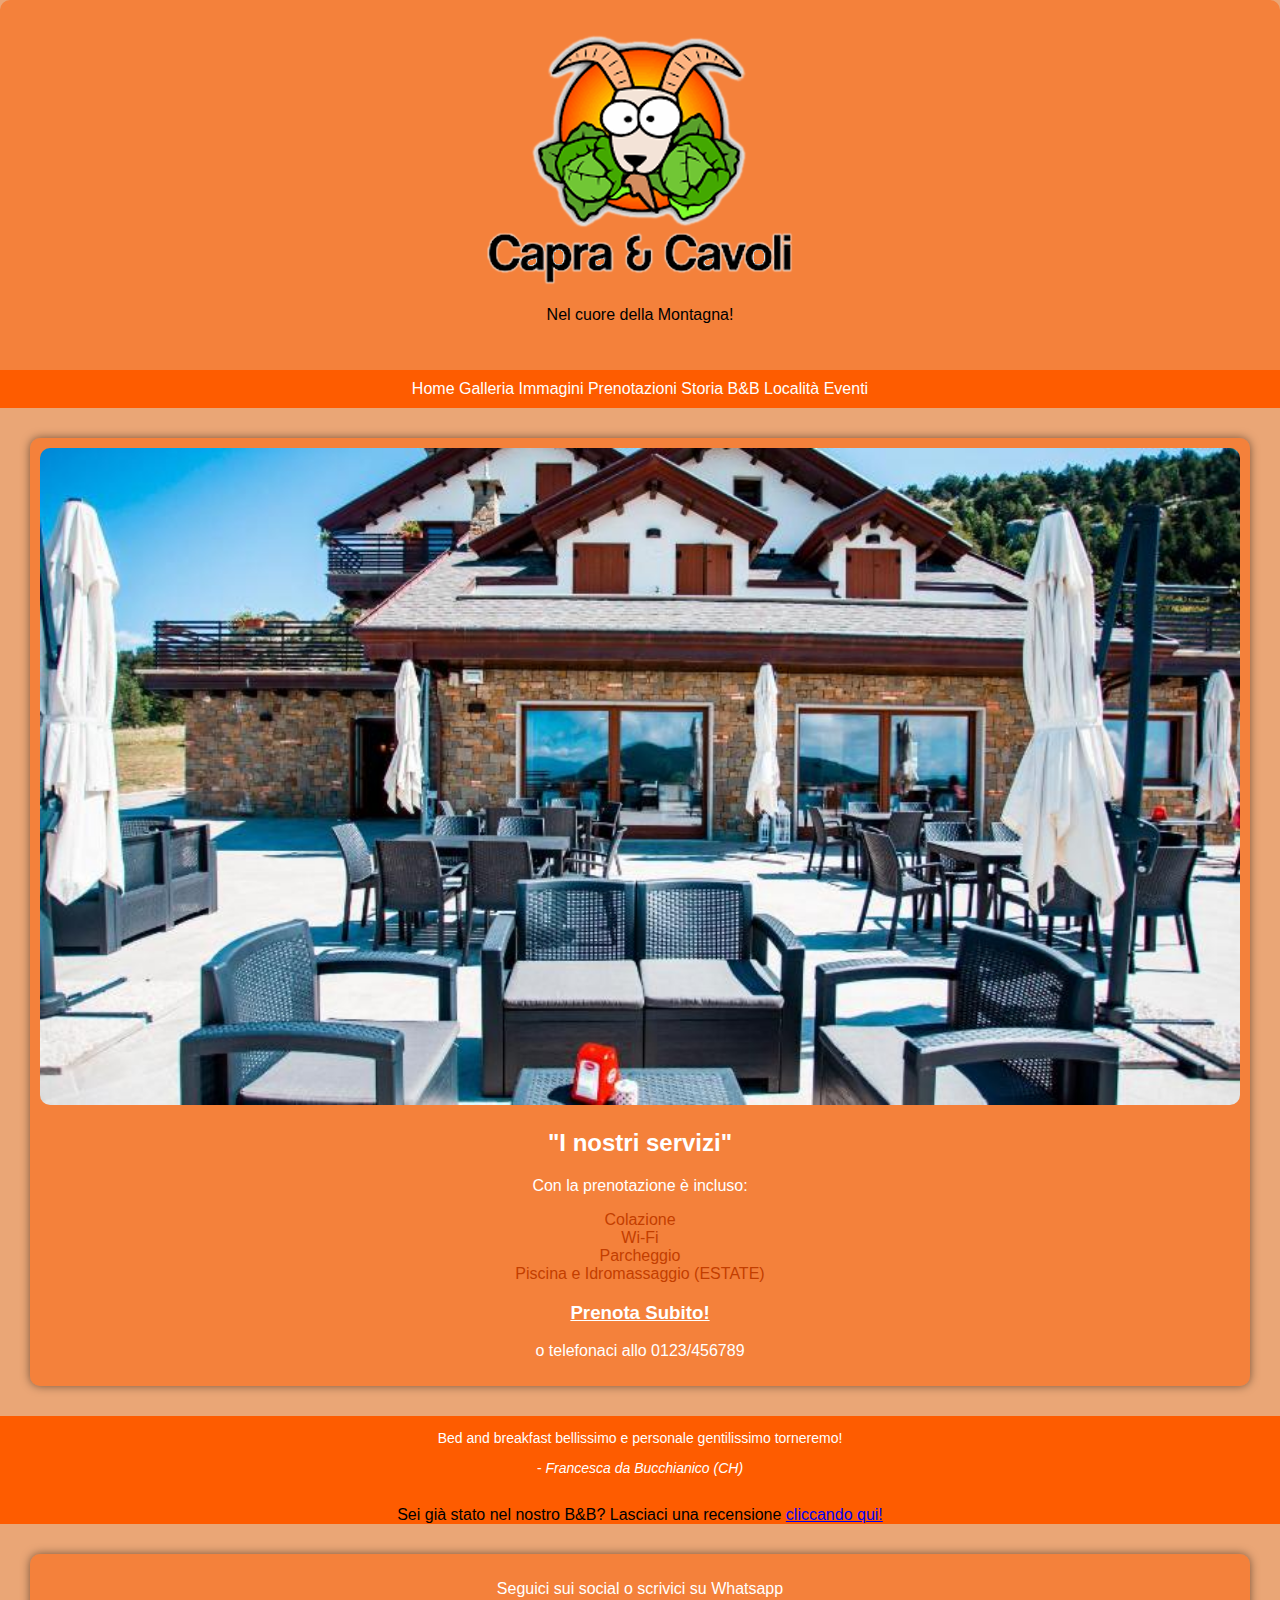
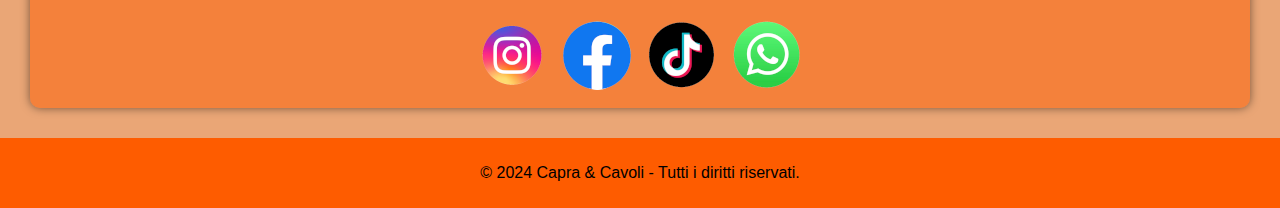
<file: index.html>
﻿<!DOCTYPE html>

<html lang="en" xmlns="http://www.w3.org/1999/xhtml">
<head>
    <meta charset="utf-8" />
    <meta name="viewport" content="width=device-width, initial-scale=1.0" />
    <meta name="description" content="Homepage del B&B Capra e Cavoli" />
    <meta name="keywords" content="home bnb, vetrina bnb, prenota bnb, capracotta" />
    <meta name="author" content="Barone Vincenzo" />
    <meta name="robots" content="index, follow" />
    <meta name="referrer" content="referrer" />
    <link href="stile.css" rel="stylesheet" type="text/css">
    <link rel="icon" type="image/x-icon" href="img/icona_logo.ico">
    <title>Bed and Breakfast - Capra e Cavoli</title>
</head>
<body>
    <header>
        <img src="img/logo_bnb.png" />
        <p>Nel cuore della Montagna!</p>
    </header>
    <nav>
        <a href="index.html">Home</a>
        <a href="galleria.html">Galleria Immagini</a>
        <a href="prenotazioni.html">Prenotazioni</a>
        <a href="storia.html">Storia B&amp;B</a>
        <a href="infoLocalita.html">Località</a>
        <a href="blogEventi.html">Eventi</a>
    </nav>
    <section class="main">
        <img src="img/bb.jpg" />
        <h2>"I nostri servizi"</h2>
        <p>
            Con la prenotazione è incluso:
        </p>
        <ul>
            <li>Colazione</li>
            <li>Wi-Fi</li>
            <li>Parcheggio</li>
            <li>Piscina e Idromassaggio (ESTATE)</li>
        </ul>
        <a href="prenotazioni.html"><h3>Prenota Subito!</h3></a>
        <p>o telefonaci allo 0123/456789</p>
    </section>
    
    <div id="container">
        <div class="stage_animation">
            <p> Bed and breakfast bellissimo e personale gentilissimo torneremo!</p>
            <p>
                - <em>Francesca da Bucchianico (CH)</em>
            </p>
        </div>
        <p>Sei già stato nel nostro B&amp;B? Lasciaci una recensione <a href="recensioni.html">cliccando qui!</a></p>
    </div>

    <section class="social">
        <p>Seguici sui social o scrivici su Whatsapp</p>
        <a href="#"><img src="img/instagram.png" alt="instagram" /></a>
        <a href="#"><img src="img/facebook.png" alt="facebook" /></a>
        <a href="#"><img src="img/tiktok.png" alt="tiktok" /></a>
        <a href="#"><img src="img/whatsapp.png" alt="whatsapp" /></a>
    </section>
    <footer>
        <p>&copy; 2024 Capra &amp; Cavoli - Tutti i diritti riservati.</p>
    </footer>
</body>
</html>
</file>
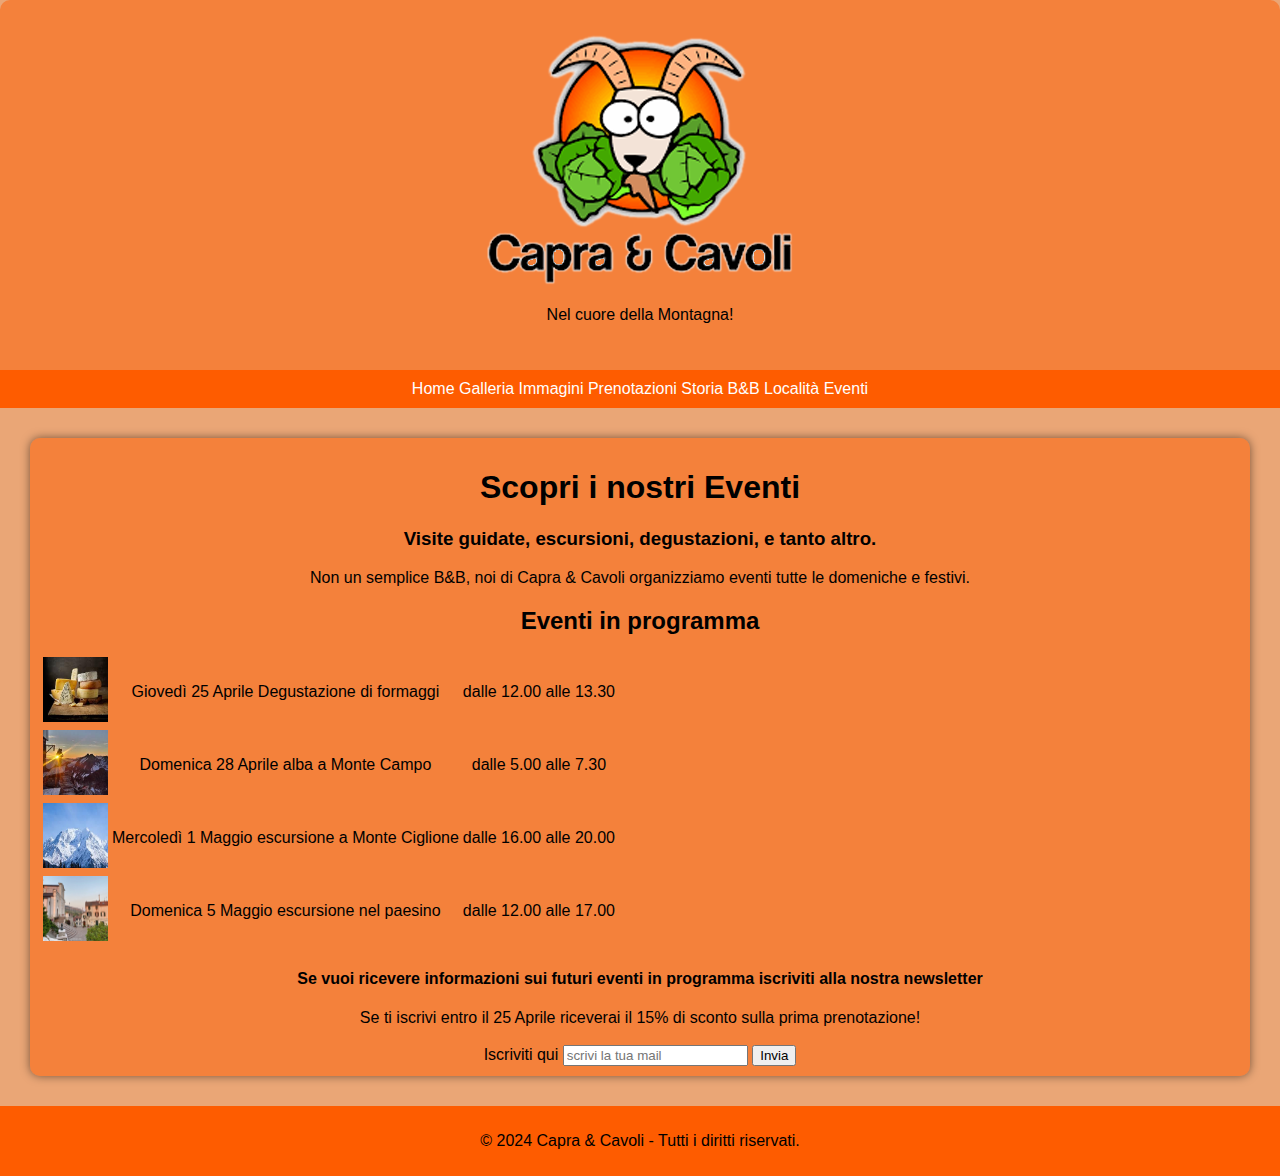
<file: blogEventi.html>
﻿<!DOCTYPE html>

<html lang="en" xmlns="http://www.w3.org/1999/xhtml">
<head>
    <meta charset="utf-8" />
    <meta name="viewport" content="width=device-width, initial-scale=1.0" />
    <meta name="description" content="Eventi a Capracotta e nel Bed and Breakfast" />
    <meta name="keywords" content="bnb, eventi bnb, blog bnb, capracotta" />
    <meta name="author" content="Bascelli Mattia" />
    <meta name="robots" content="index, follow" />
    <meta name="referrer" content="referrer" />
    <link href="stile.css" rel="stylesheet" type="text/css">
    <link rel="icon" type="image/x-icon" href="img/icona_logo.ico">
    <title>BlogEventi</title>
</head>
<body>
    <header>
        <img src="img/logo_bnb.png" />
        <p>Nel cuore della Montagna!</p>
    </header>
    <nav>
        <a href="index.html">Home</a>
        <a href="galleria.html">Galleria Immagini</a>
        <a href="prenotazioni.html">Prenotazioni</a>
        <a href="storia.html">Storia B&amp;B</a>
        <a href="infoLocalita.html">Località</a>
        <a href="blogEventi.html">Eventi</a>
    </nav>

    <section class="eventi">
        <h1>Scopri i nostri Eventi</h1>
        <h3>Visite guidate, escursioni, degustazioni, e tanto altro.</h3>
        <p>Non un semplice B&B, noi di Capra & Cavoli organizziamo eventi tutte le domeniche e festivi.</p>
        <h2>Eventi in programma</h2>

        <table>
            <tr>
                <td> <img src="img/formaggi.jpeg" alt="foto formaggi" width="65" height="65" /> </td>
                <td> Giovedì 25 Aprile Degustazione di formaggi</td>
                <td> dalle 12.00 alle 13.30</td>
            </tr>
            <tr>
                <td> <img src="img/alba.jpeg" alt="foto alba" width="65" height="65" /> </td>
                <td>Domenica 28 Aprile alba a Monte Campo</td>
                <td>dalle 5.00 alle 7.30</td>
            </tr>
            <tr>
                <td> <img src="img/monte.jpeg" alt="foto monte" width="65" height="65" /> </td>
                <td>Mercoledì 1 Maggio escursione a Monte Ciglione</td>
                <td>dalle 16.00 alle 20.00</td>
            </tr>
            <tr>
                <td> <img src="img/paese.jpeg" alt="foto paese" width="65" height="65" /> </td>
                <td>Domenica 5 Maggio escursione nel paesino</td>
                <td>dalle 12.00 alle 17.00</td>
            </tr>
        </table>

        <h4>Se vuoi ricevere informazioni sui futuri eventi in programma iscriviti alla nostra newsletter</h4>
        <from id="newsletter">Se ti iscrivi entro il 25 Aprile riceverai il 15% di sconto sulla prima prenotazione!</from>
        <br /> <br />
        <label name="email" id="Email">Iscriviti qui</label>
        <input id="email" name="email" type="text" placeholder="scrivi la tua mail" required />
        <button type="submit">Invia</button>
    </section>

    <footer>
        <p>&copy; 2024 Capra &amp; Cavoli - Tutti i diritti riservati.</p>
    </footer>

</body>
</html>
</file>
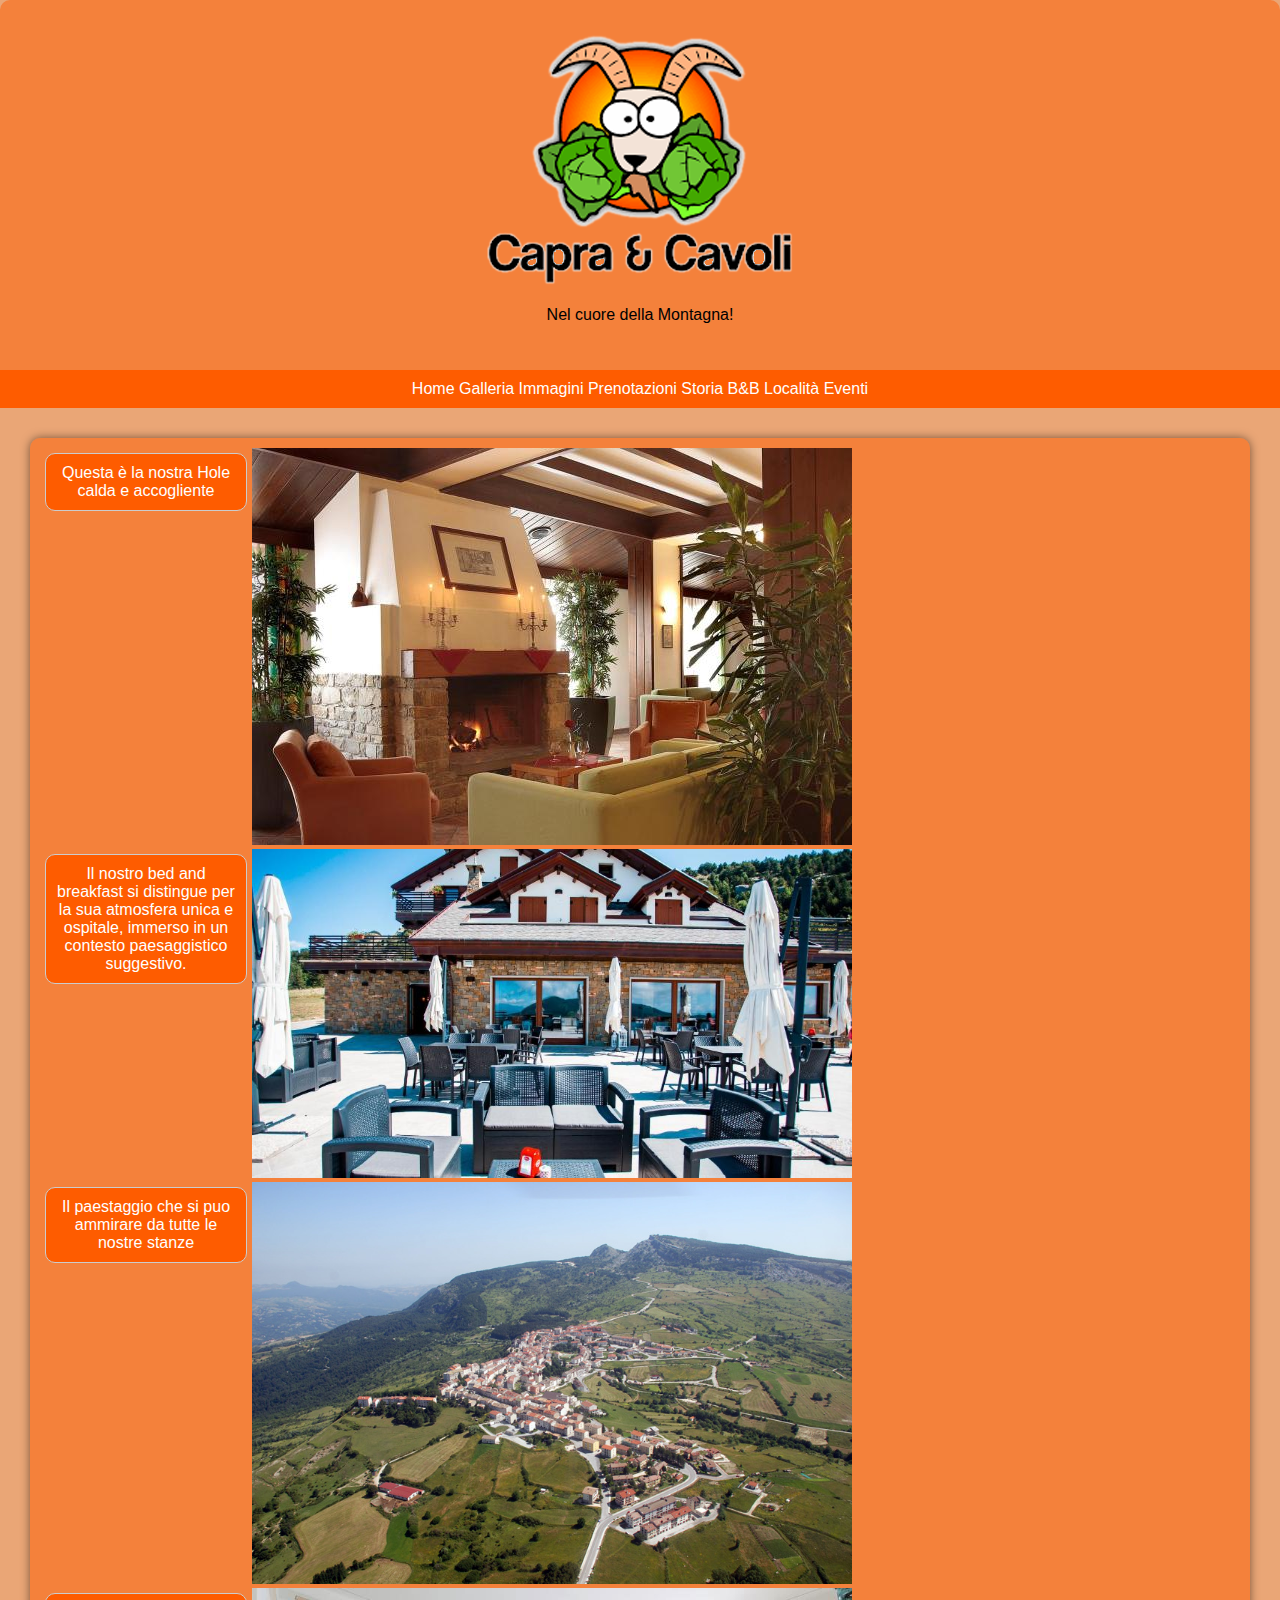
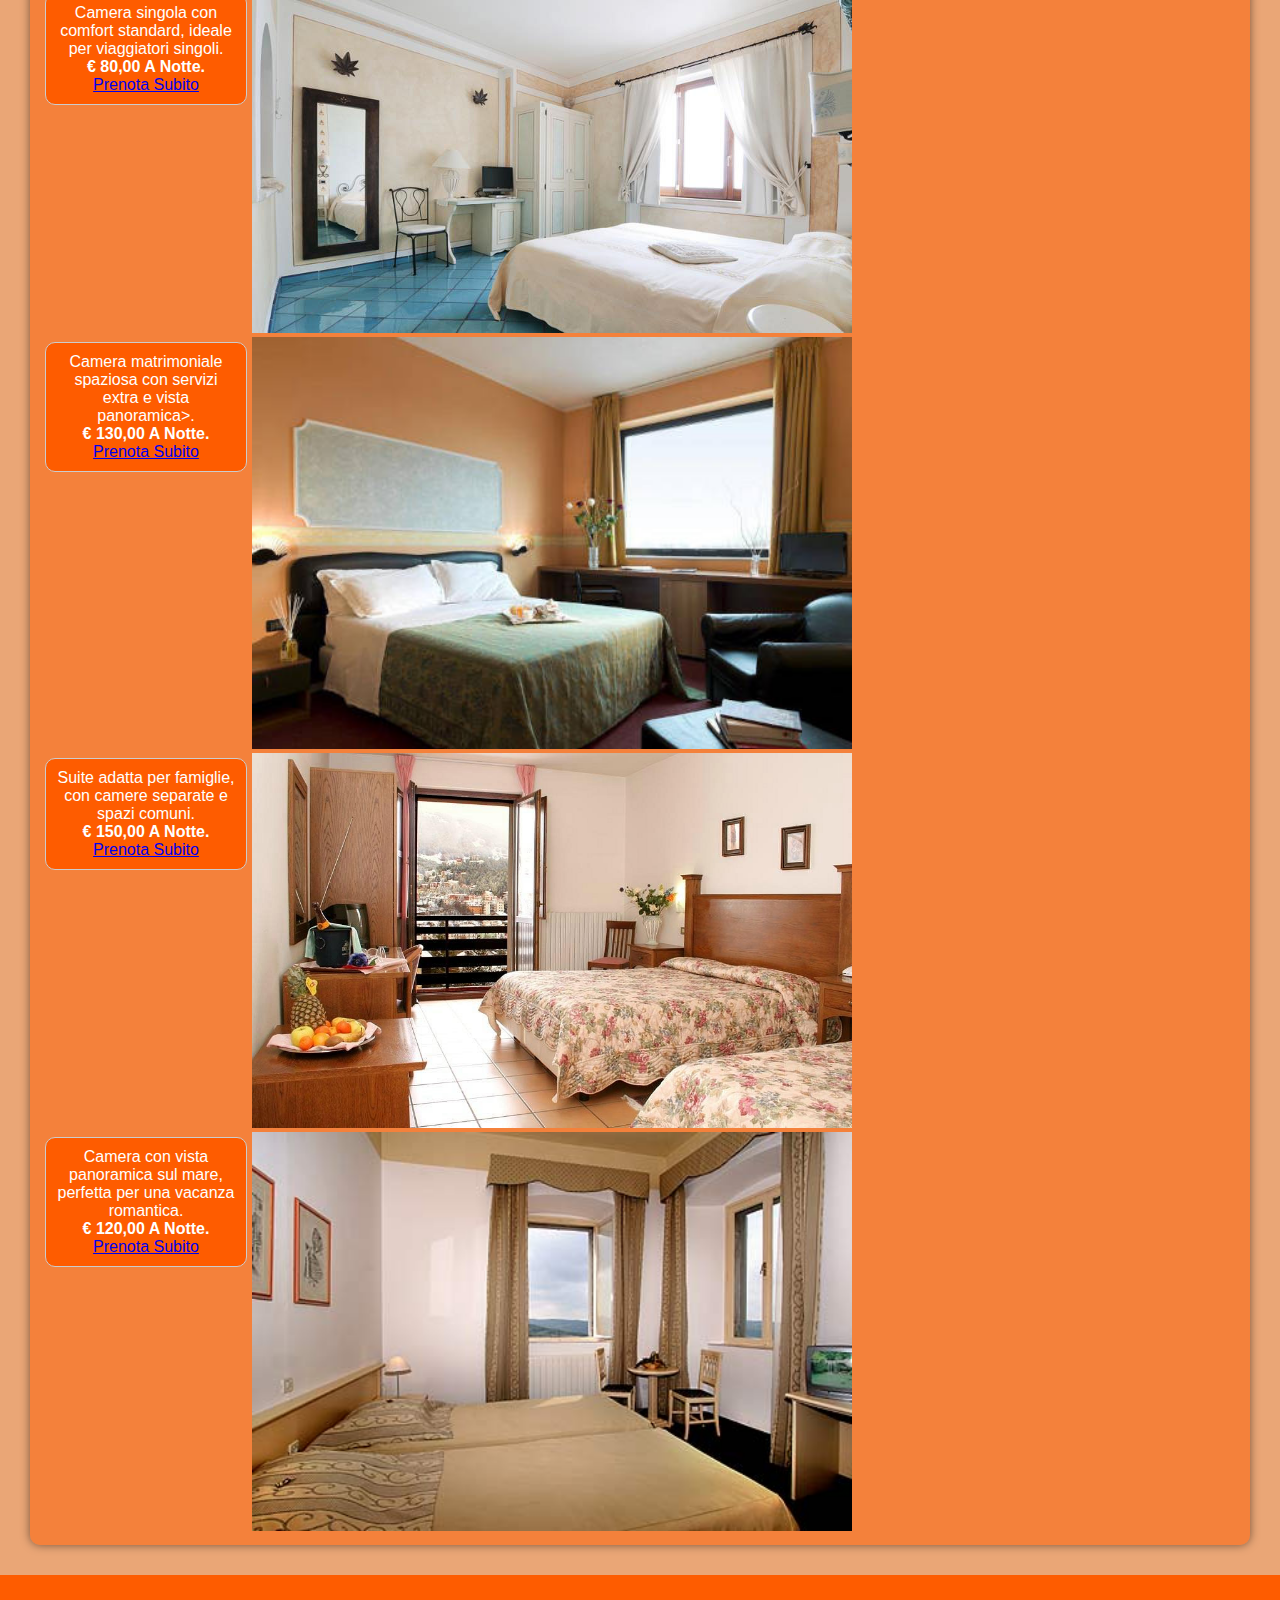
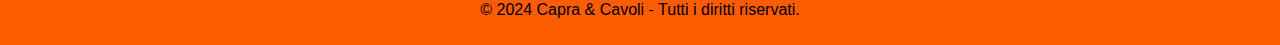
<file: galleria.html>
﻿<!DOCTYPE html>

<html lang="en" xmlns="http://www.w3.org/1999/xhtml">
<head>
    <meta charset="utf-8" />
    <meta name="viewport" content="width=device-width, initial-scale=1.0" />
    <meta name="description" content="Galleria immagini del B&B Capra e Cavoli" />
    <meta name="keywords" content="foto bnb, photos bnb, galleria bnb" />
    <meta name="author" content="Barone Vincenzo" />
    <meta name="robots" content="index, follow" />
    <meta name="referrer" content="referrer" />
    <link href="stile.css" rel="stylesheet" type="text/css">
    <link rel="icon" type="image/x-icon" href="img/icona_logo.ico">
    <title>galleria</title>

    <style>
        .gallery div {
            margin: 5px;
            padding: 10px;
            border: 1px solid #ccc;
            border-radius: 10px;
            float: left;
            width: 180px;
            background: rgb(254,92,0);
        }

        .gallery img {

                width: 50%;
                height: auto;
            }

        .desc {
            padding: 15px;
            text-align: center;
        }
    </style>

</head>
<body>
    <header>
        <img src="img/logo_bnb.png" />
        <p>Nel cuore della Montagna!</p>
    </header>
    <nav>
        <a href="index.html">Home</a>
        <a href="galleria.html">Galleria Immagini</a>
        <a href="prenotazioni.html">Prenotazioni</a>
        <a href="storia.html">Storia B&amp;B</a>
        <a href="infoLocalita.html">Località</a>
        <a href="blogEventi.html">Eventi</a>
    </nav>
    <section class="galleria">
        <div class="gallery">
            <a target="_blank" href="" img /ingresso.jpg">
                <img src="img/ingresso.jpg" alt="Hole" width="600" height="400">
            </a>
            <div class="desc">Questa è la nostra Hole calda e accogliente</div>
        </div>

        <div class="gallery">
            <a target="_blank" href="img/bb.jpg">
                <img src="img/bb.jpg" alt="Struttura" width="600" height="400">
            </a>
            <div class="desc">Il nostro bed and breakfast si distingue per la sua atmosfera unica e ospitale, immerso in un contesto paesaggistico suggestivo.</div>
        </div>

        <div class="gallery">
            <a target="_blank" href="img/paesaggio.jpg">
                <img src="img/paesaggio.jpg" alt="Paesaggio" width="600" height="400">
            </a>
            <div class="desc">Il paestaggio che si puo ammirare da tutte le nostre stanze</div>
        </div>

        <div class="gallery">
            <a target="_blank" href="img/singola1.jpg">
                <img src="img/singola1.jpg" alt="CameraSingola" width="600" height="400">
            </a>
            <div class="desc">Camera singola con comfort standard, ideale per viaggiatori singoli.<br /><strong>€ 80,00 A Notte.</strong><br /><a href="prenotazioni.html">Prenota Subito</a></div>
        </div>

        <div class="gallery">
            <a target="_blank" href="img/matrimoniale.jpg">
                <img src="img/matrimoniale.jpg" alt="CameraSingola" width="600" height="400">
            </a>
            <div class="desc">Camera matrimoniale spaziosa con servizi extra e vista panoramica>.<br /><strong>€ 130,00 A Notte.</strong><br /><a href="prenotazioni.html">Prenota Subito</a></div>
        </div>
        <div class="gallery">
            <a target="_blank" href="img/tripla.jpg">
                <img src="img/tripla.jpg" alt="CameraSingola" width="600" height="400">
            </a>
            <div class="desc">Suite adatta per famiglie, con camere separate e spazi comuni.<br /><strong>€ 150,00 A Notte.</strong><br /><a href="prenotazioni.html">Prenota Subito</a></div>
        </div>
        <div class="gallery">
            <a target="_blank" href="img/doppia2.jpg">
                <img src="img/doppia2.jpg" alt="CameraSingola" width="600" height="400">
            </a>
            <div class="desc">Camera con vista panoramica sul mare, perfetta per una vacanza romantica.<br /><strong>€ 120,00 A Notte.</strong><br /><a href="prenotazioni.html">Prenota Subito</a></div>
        </div>
       
    </section>
    <footer>
        <p>&copy; 2024 Capra &amp; Cavoli - Tutti i diritti riservati.</p>
    </footer>

</body>
</html>
</file>
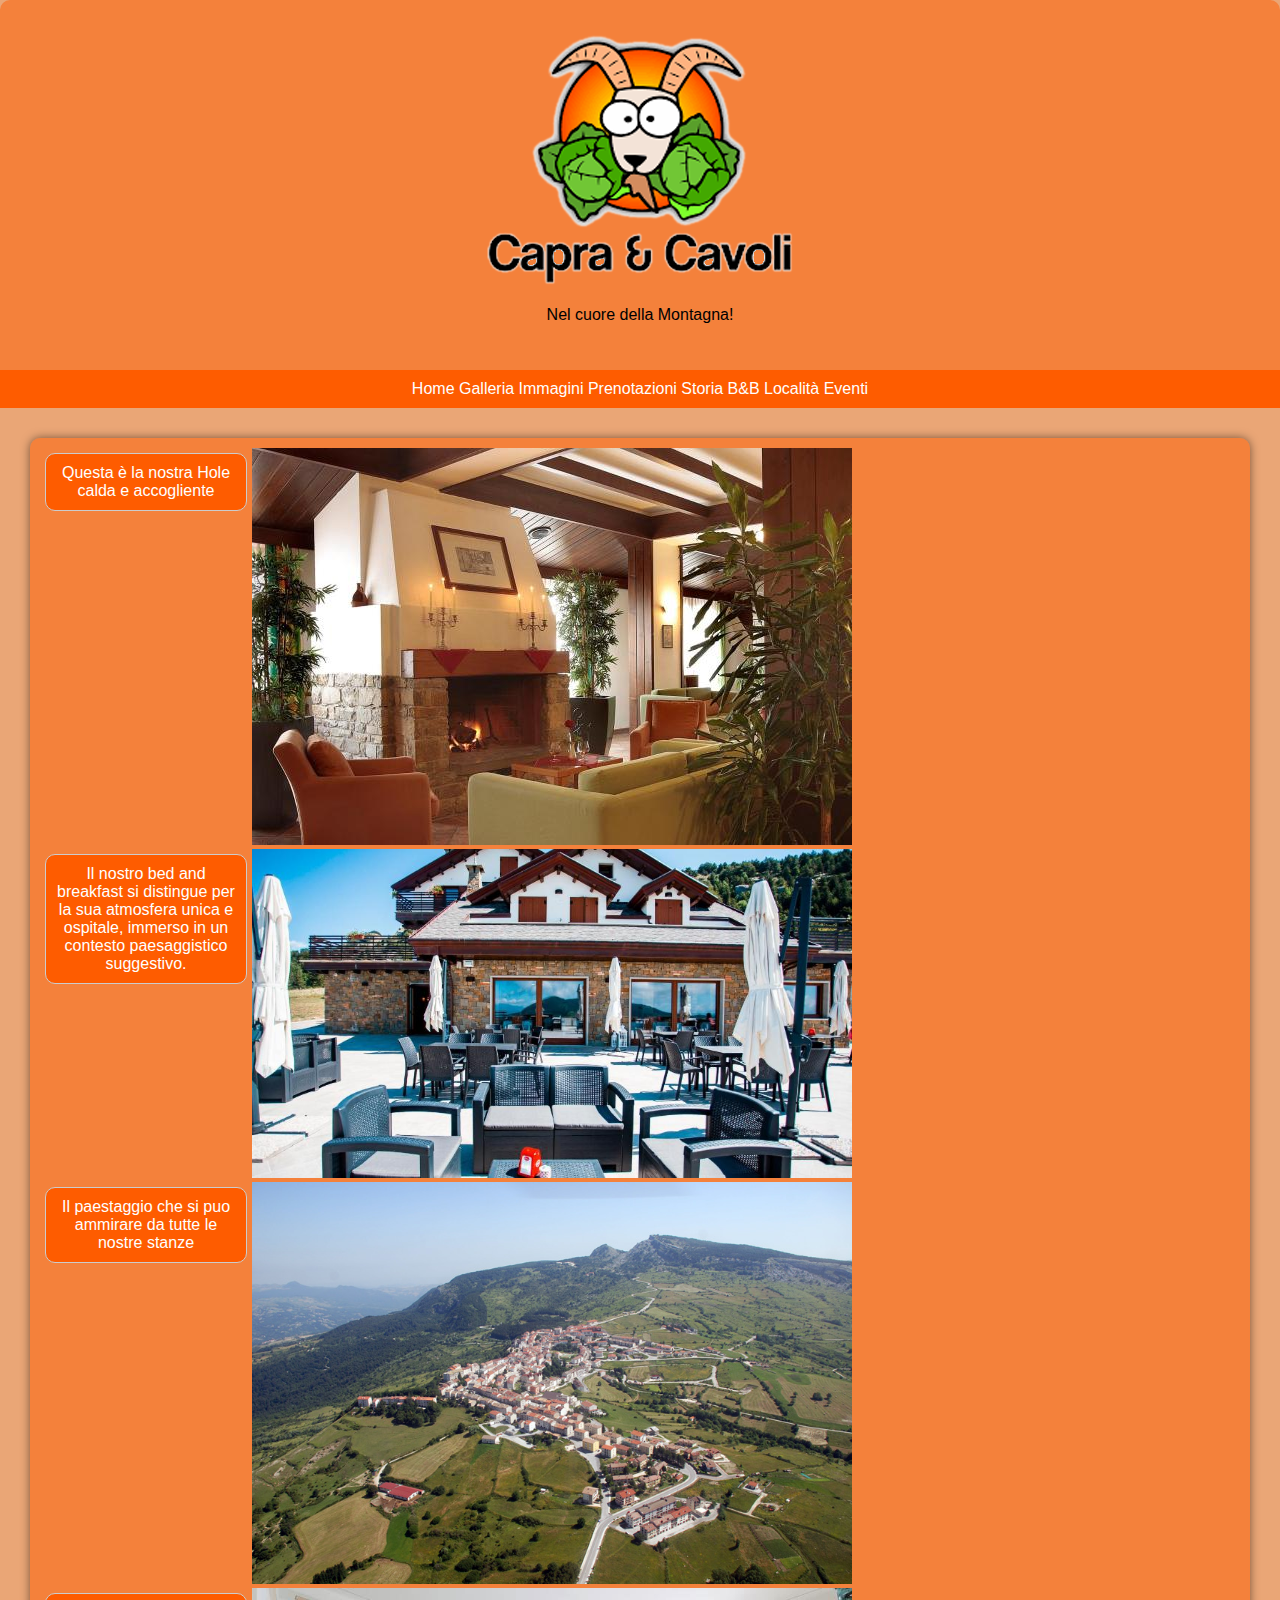
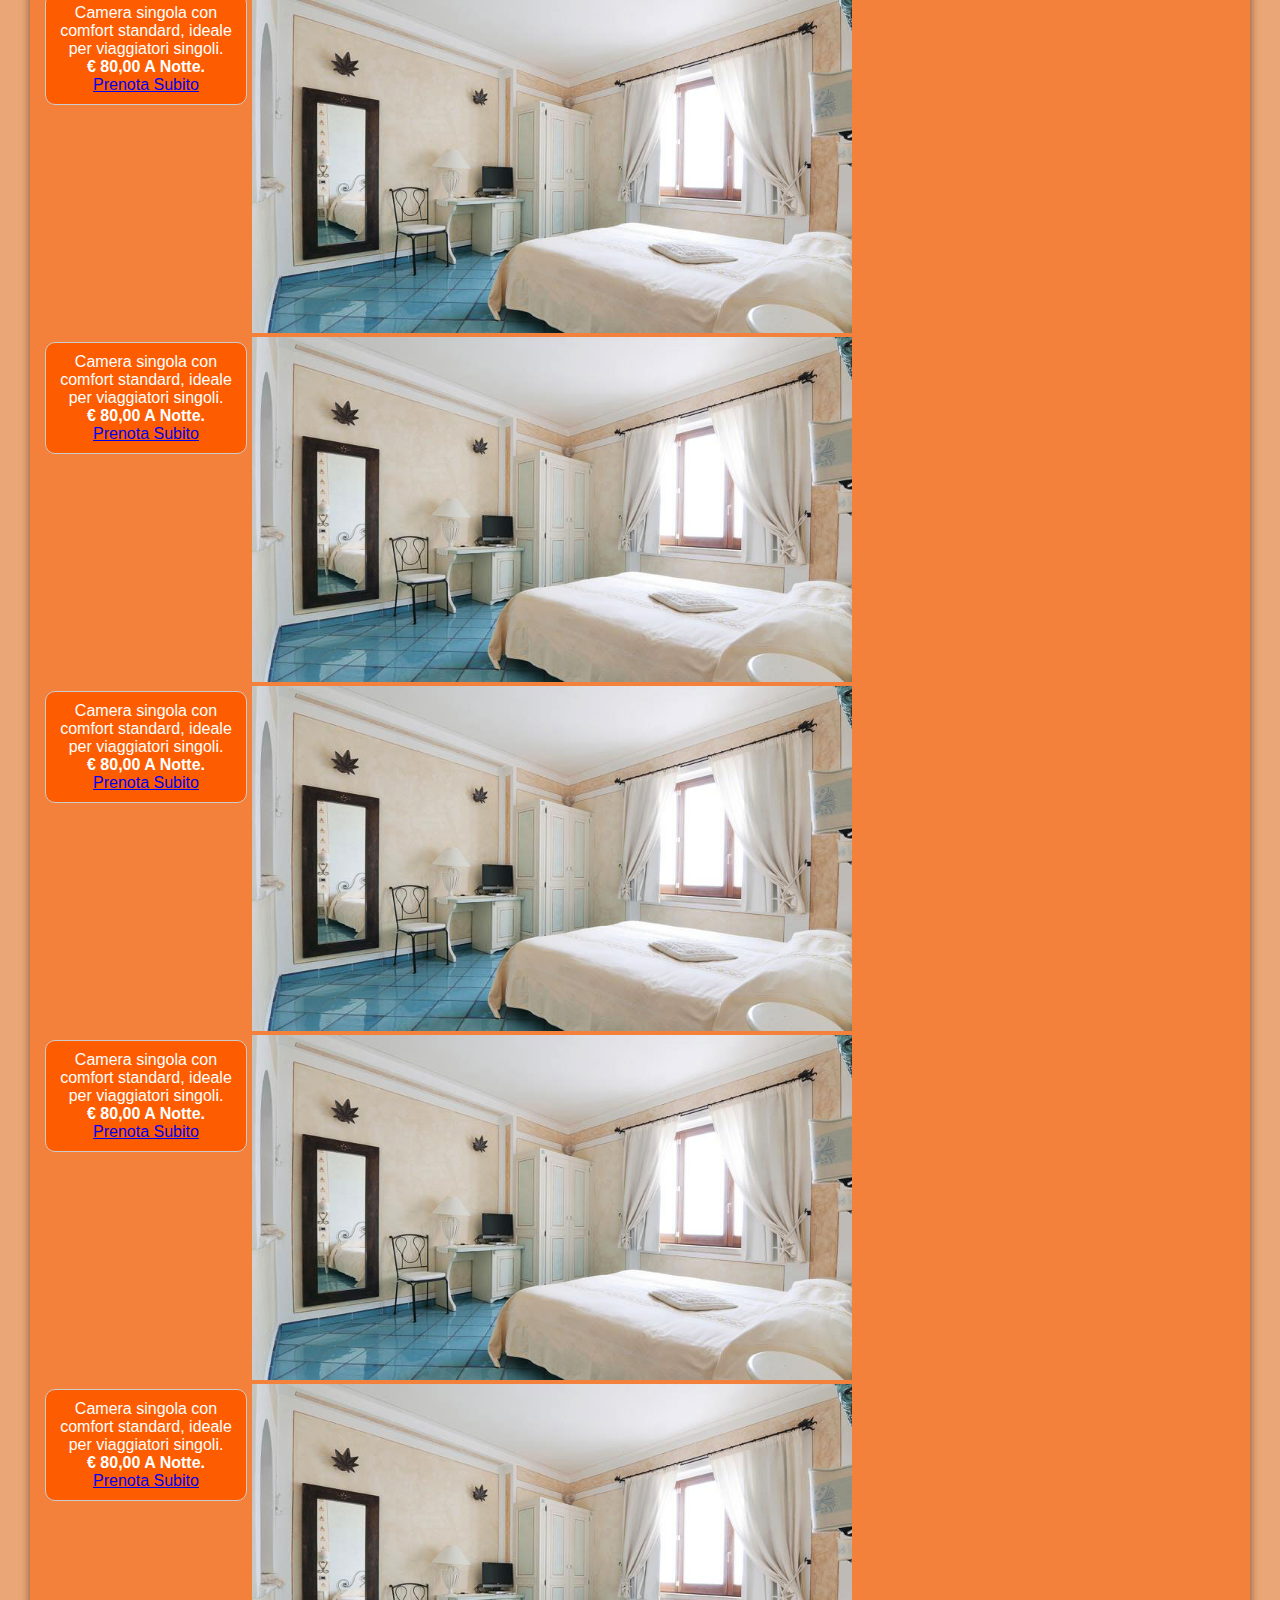
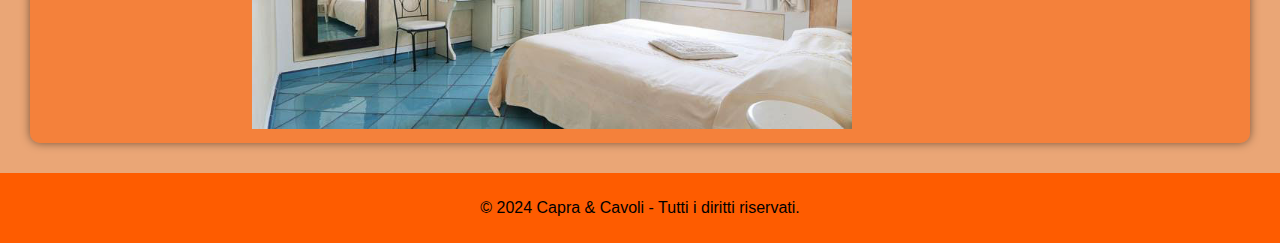
<file: galleriaTest.html>
﻿<!DOCTYPE html>

<html lang="en" xmlns="http://www.w3.org/1999/xhtml">
<head>
    <meta charset="utf-8" />
    <meta name="viewport" content="width=device-width, initial-scale=1.0" />
    <meta name="description" content="Galleria immagini del B&B Capra e Cavoli" />
    <meta name="keywords" content="foto bnb, photos bnb, galleria bnb" />
    <meta name="author" content="Barone Vincenzo" />
    <meta name="robots" content="index, follow" />
    <meta name="referrer" content="referrer" />
    <link href="stile.css" rel="stylesheet" type="text/css">
    <link rel="icon" type="image/x-icon" href="img/icona_logo.ico">
    <title>galleria</title>

    <style>
        .gallery div {
            margin: 5px;
            padding: 10px;
            border: 1px solid #ccc;
            border-radius: 10px;
            float: left;
            width: 180px;
            background: rgb(254,92,0);
        }

        .gallery img {

                width: 50%;
                height: auto;
            }

        .desc {
            padding: 15px;
            text-align: center;
        }
    </style>

</head>
<body>
    <header>
        <img src="img/logo_bnb.png" />
        <p>Nel cuore della Montagna!</p>
    </header>
    <nav>
        <a href="index.html">Home</a>
        <a href="galleria.html">Galleria Immagini</a>
        <a href="prenotazioni.html">Prenotazioni</a>
        <a href="storia.html">Storia B&amp;B</a>
        <a href="infoLocalita.html">Località</a>
        <a href="blogEventi.html">Eventi</a>
    </nav>
    <section class="galleria">
        <div class="gallery">
            <a target="_blank" href="" img /ingresso.jpg">
                <img src="img/ingresso.jpg" alt="Hole" width="600" height="400">
            </a>
            <div class="desc">Questa è la nostra Hole calda e accogliente</div>
        </div>

        <div class="gallery">
            <a target="_blank" href="img/bb.jpg">
                <img src="img/bb.jpg" alt="Struttura" width="600" height="400">
            </a>
            <div class="desc">Il nostro bed and breakfast si distingue per la sua atmosfera unica e ospitale, immerso in un contesto paesaggistico suggestivo.</div>
        </div>

        <div class="gallery">
            <a target="_blank" href="img/paesaggio.jpg">
                <img src="img/paesaggio.jpg" alt="Paesaggio" width="600" height="400">
            </a>
            <div class="desc">Il paestaggio che si puo ammirare da tutte le nostre stanze</div>
        </div>

        <div class="gallery">
            <a target="_blank" href="img/singola1.jpg">
                <img src="img/singola1.jpg" alt="CameraSingola" width="600" height="400">
            </a>
            <div class="desc">Camera singola con comfort standard, ideale per viaggiatori singoli.<br /><strong>€ 80,00 A Notte.</strong><br /><a href="prenotazioni.html">Prenota Subito</a></div>
        </div>

        <div class="gallery">
            <a target="_blank" href="img/singola1.jpg">
                <img src="img/singola1.jpg" alt="CameraSingola" width="600" height="400">
            </a>
            <div class="desc">Camera singola con comfort standard, ideale per viaggiatori singoli.<br /><strong>€ 80,00 A Notte.</strong><br /><a href="prenotazioni.html">Prenota Subito</a></div>
        </div>
        <div class="gallery">
            <a target="_blank" href="img/singola1.jpg">
                <img src="img/singola1.jpg" alt="CameraSingola" width="600" height="400">
            </a>
            <div class="desc">Camera singola con comfort standard, ideale per viaggiatori singoli.<br /><strong>€ 80,00 A Notte.</strong><br /><a href="prenotazioni.html">Prenota Subito</a></div>
        </div>
        <div class="gallery">
            <a target="_blank" href="img/singola1.jpg">
                <img src="img/singola1.jpg" alt="CameraSingola" width="600" height="400">
            </a>
            <div class="desc">Camera singola con comfort standard, ideale per viaggiatori singoli.<br /><strong>€ 80,00 A Notte.</strong><br /><a href="prenotazioni.html">Prenota Subito</a></div>
        </div>
        <div class="gallery">
            <a target="_blank" href="img/singola1.jpg">
                <img src="img/singola1.jpg" alt="CameraSingola" width="600" height="400">
            </a>
            <div class="desc">Camera singola con comfort standard, ideale per viaggiatori singoli.<br /><strong>€ 80,00 A Notte.</strong><br /><a href="prenotazioni.html">Prenota Subito</a></div>
        </div>
    </section>
    <footer>
        <p>&copy; 2024 Capra &amp; Cavoli - Tutti i diritti riservati.</p>
    </footer>

</body>
</html>
</file>
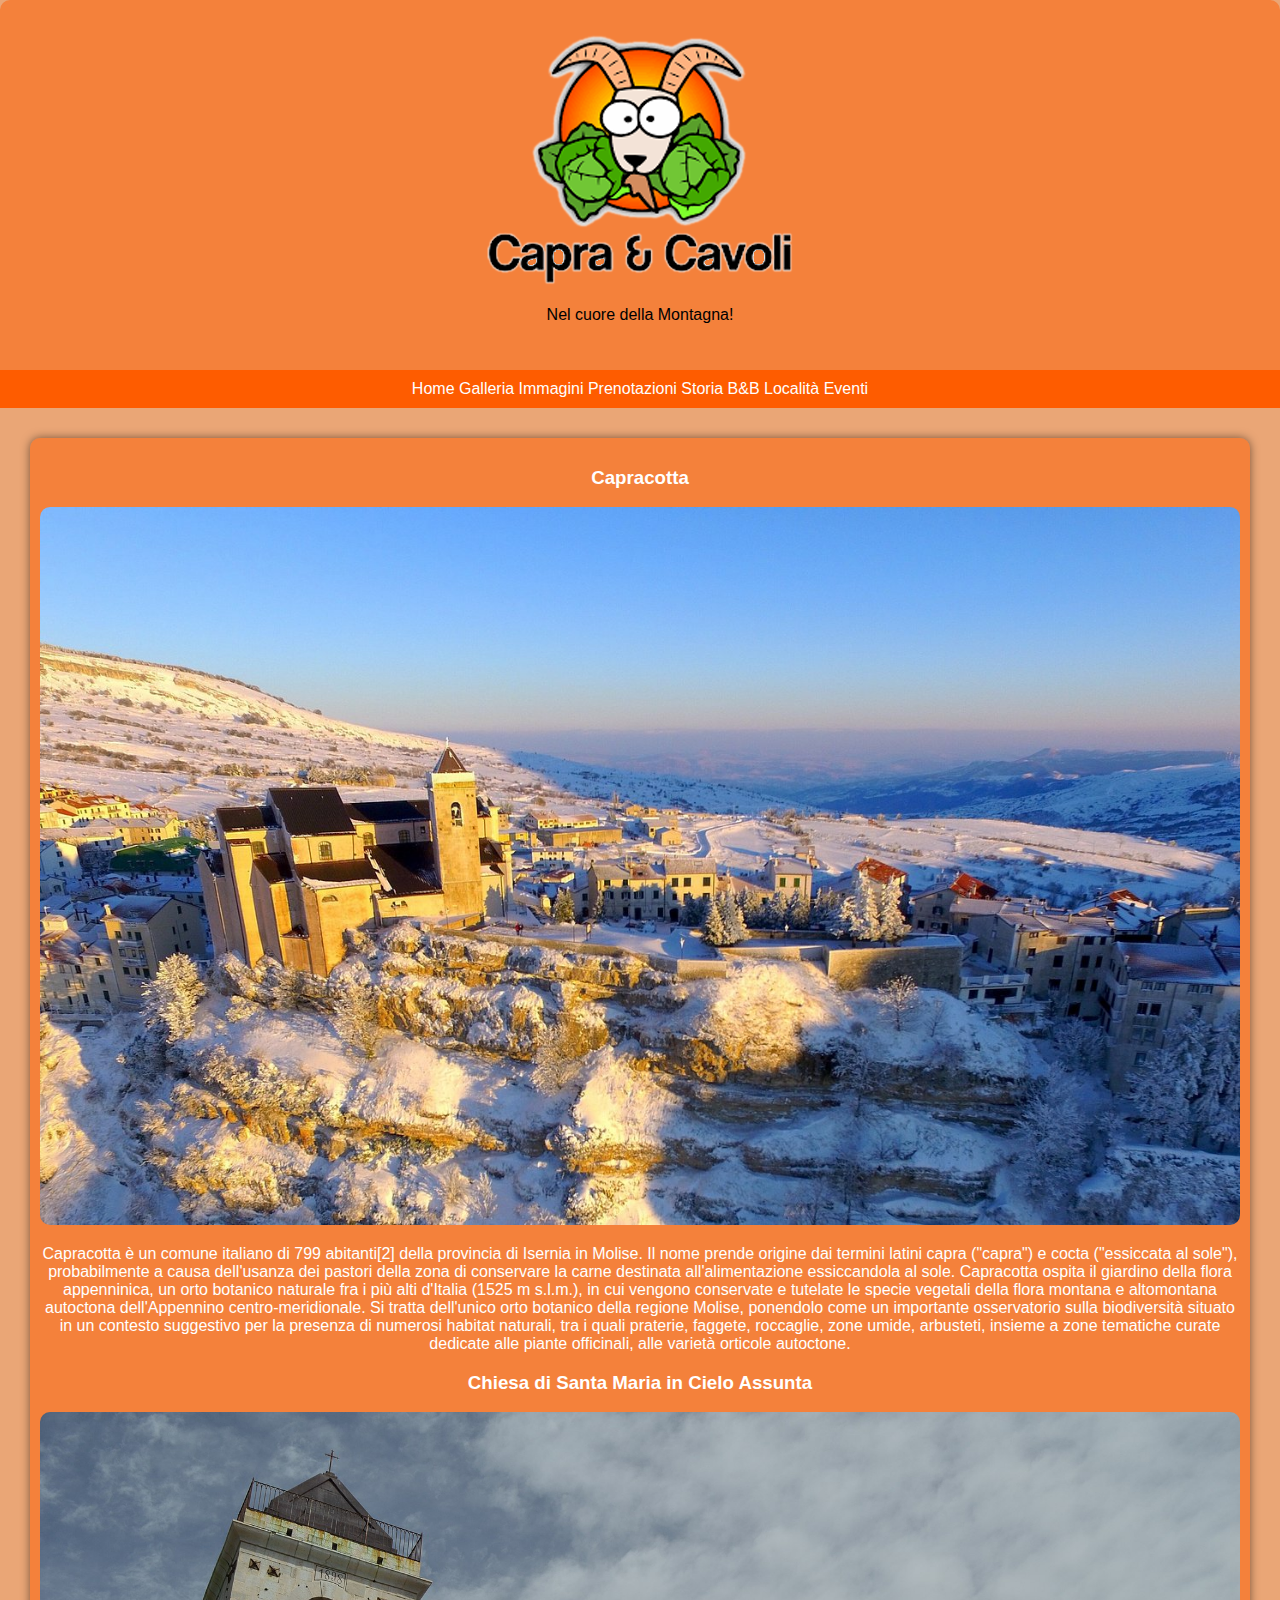
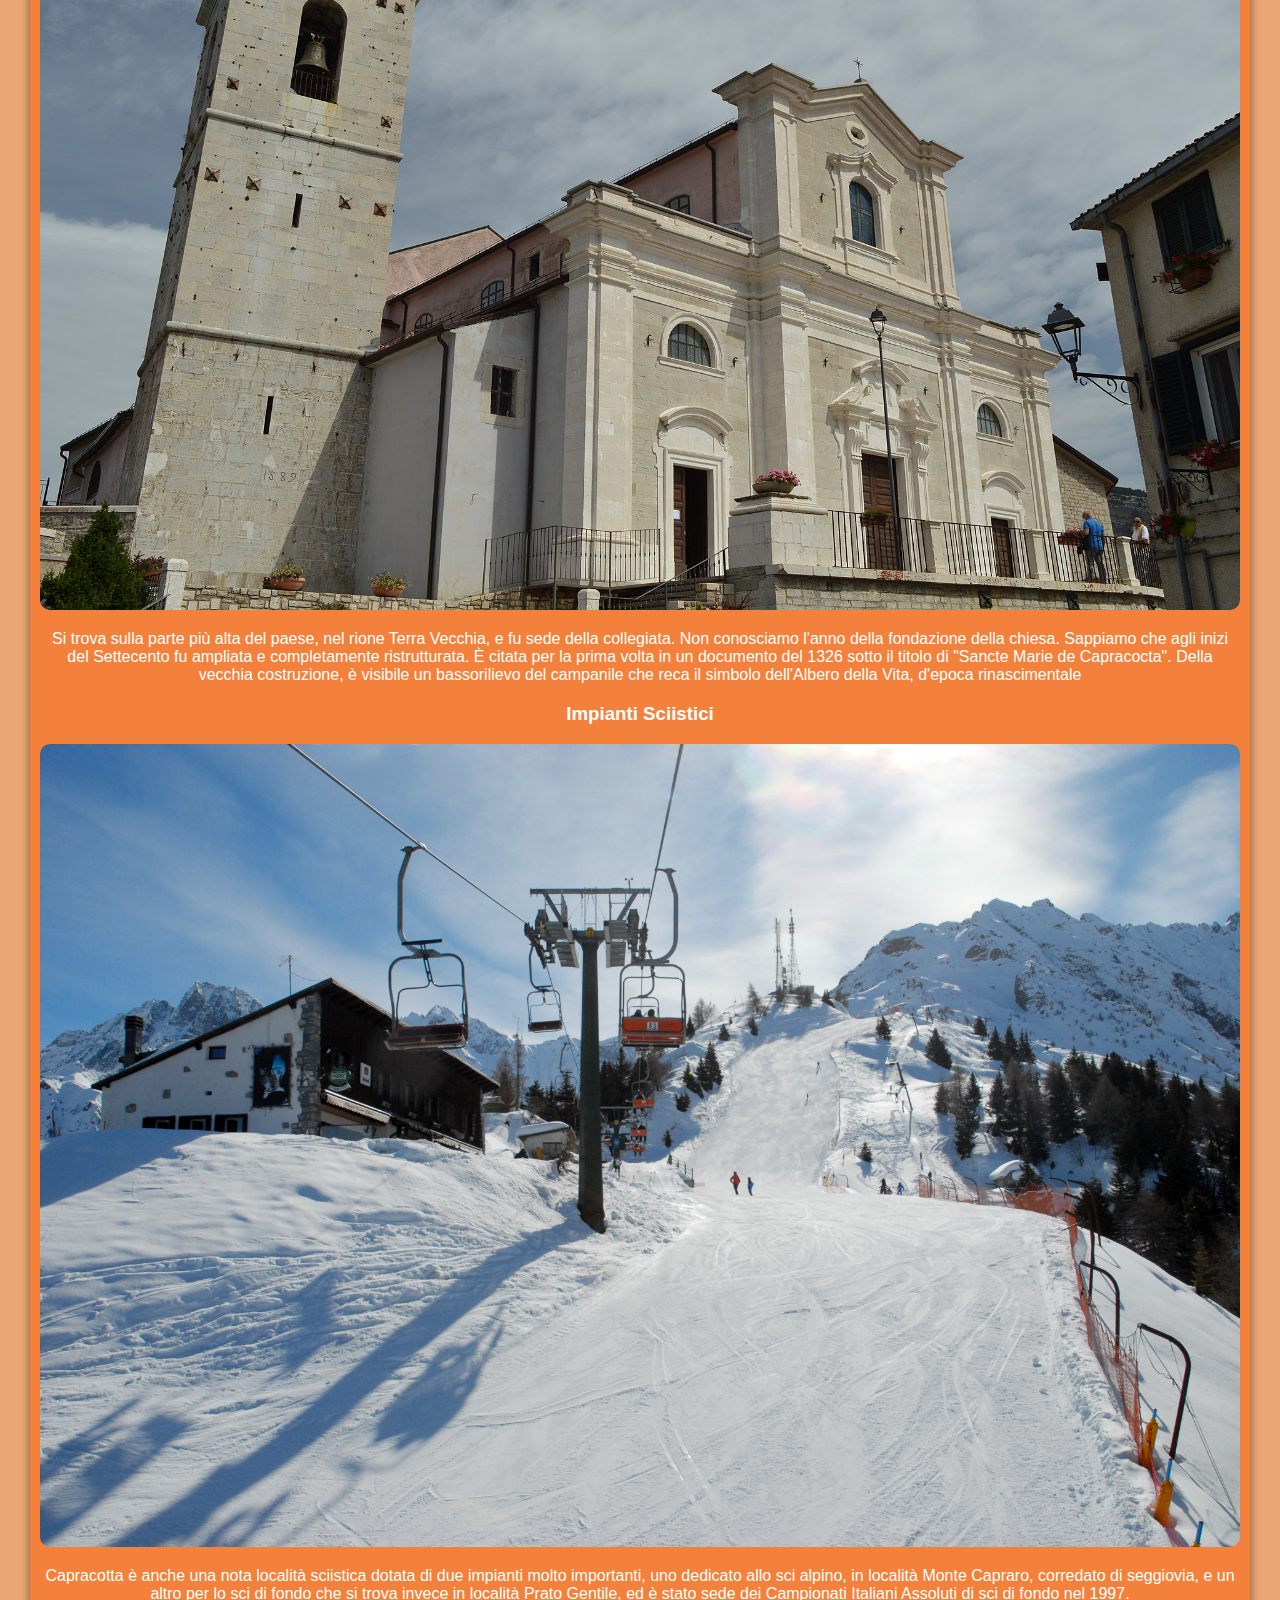
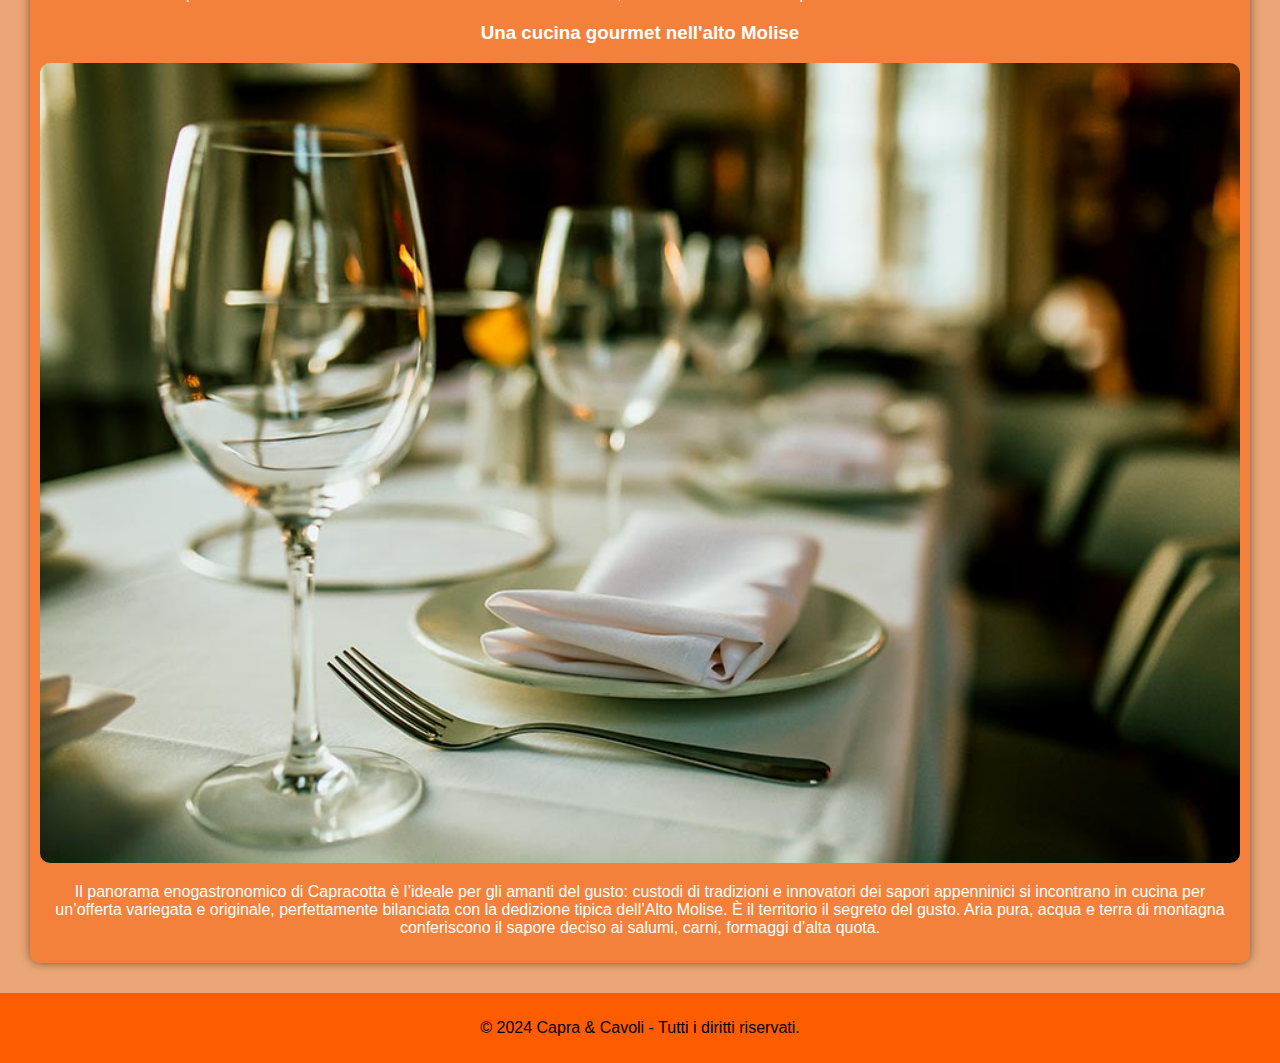
<file: infoLocalita.html>
﻿<!DOCTYPE html>
<html>
<head>
    <meta name="viewport" content="width=device-width, initial-scale=1.0" />
    <meta name="description" content="Info e località" />
    <meta name="keywords" content="Capracotta, Scii, Chiesa, Cibo " />
    <meta name="author" content="Bascelli Mattia" />
    <meta name="robots" content="index, follow" />
    <meta name="referrer" content="referrer" />
    <meta charset="utf-8" />
    <link rel="icon" type="image/x-icon" href="img/icona_logo.ico">
    <link href="stile.css" rel="stylesheet" type="text/css">
    <title>InfoeLocalità</title>  
</head>
<body>
    <header>
        <img src="img/logo_bnb.png" />
        <p>Nel cuore della Montagna!</p>
    </header>
    <nav>
        <a href="index.html">Home</a>
        <a href="galleria.html">Galleria Immagini</a>
        <a href="prenotazioni.html">Prenotazioni</a>
        <a href="storia.html">Storia B&amp;B</a>
        <a href="infoLocalita.html">Località</a>
        <a href="blogEventi.html">Eventi</a>
    </nav>
    <section class="main">
        <h3>Capracotta</h3>
        <img src="img/capracotta.jpg" />
        <p>Capracotta è un comune italiano di 799 abitanti[2] della provincia di Isernia in Molise. Il nome prende origine dai termini latini capra ("capra") e cocta ("essiccata al sole"), probabilmente a causa dell'usanza dei pastori della zona di conservare la carne destinata all'alimentazione essiccandola al sole. Capracotta ospita il giardino della flora appenninica, un orto botanico naturale fra i più alti d'Italia (1525 m s.l.m.), in cui vengono conservate e tutelate le specie vegetali della flora montana e altomontana autoctona dell'Appennino centro-meridionale. Si tratta dell'unico orto botanico della regione Molise, ponendolo come un importante osservatorio sulla biodiversità situato in un contesto suggestivo per la presenza di numerosi habitat naturali, tra i quali praterie, faggete, roccaglie, zone umide, arbusteti, insieme a zone tematiche curate dedicate alle piante officinali, alle varietà orticole autoctone.</p>
        <h3>Chiesa di Santa Maria in Cielo Assunta</h3>
        <img src="img/chiesa2.jpeg" />
        <p>Si trova sulla parte più alta del paese, nel rione Terra Vecchia, e fu sede della collegiata. Non conosciamo l'anno della fondazione della chiesa. Sappiamo che agli inizi del Settecento fu ampliata e completamente ristrutturata. È citata per la prima volta in un documento del 1326 sotto il titolo di "Sancte Marie de Capracocta". Della vecchia costruzione, è visibile un bassorilievo del campanile che reca il simbolo dell'Albero della Vita, d'epoca rinascimentale</p>
        <h3>Impianti Sciistici</h3>
        <img src="img/neve.jpeg" />
        <p>Capracotta è anche una nota località sciistica dotata di due impianti molto importanti, uno dedicato allo sci alpino, in località Monte Capraro, corredato di seggiovia, e un altro per lo sci di fondo che si trova invece in località Prato Gentile, ed è stato sede dei Campionati Italiani Assoluti di sci di fondo nel 1997.</p>
        <h3>Una cucina gourmet nell'alto Molise</h3>
        <img src="img/ristorante.jpeg" />

        <p>Il panorama enogastronomico di Capracotta è l’ideale per gli amanti del gusto: custodi di tradizioni e innovatori dei sapori appenninici si incontrano in cucina per un’offerta variegata e originale, perfettamente bilanciata con la dedizione tipica dell’Alto Molise. È il territorio il segreto del gusto. Aria pura, acqua e terra di montagna conferiscono il sapore deciso ai salumi, carni, formaggi d’alta quota.</p>




    </section>

    <footer>
        <p>&copy; 2024 Capra &amp; Cavoli - Tutti i diritti riservati.</p>
    </footer>
</body>
</html>
</file>
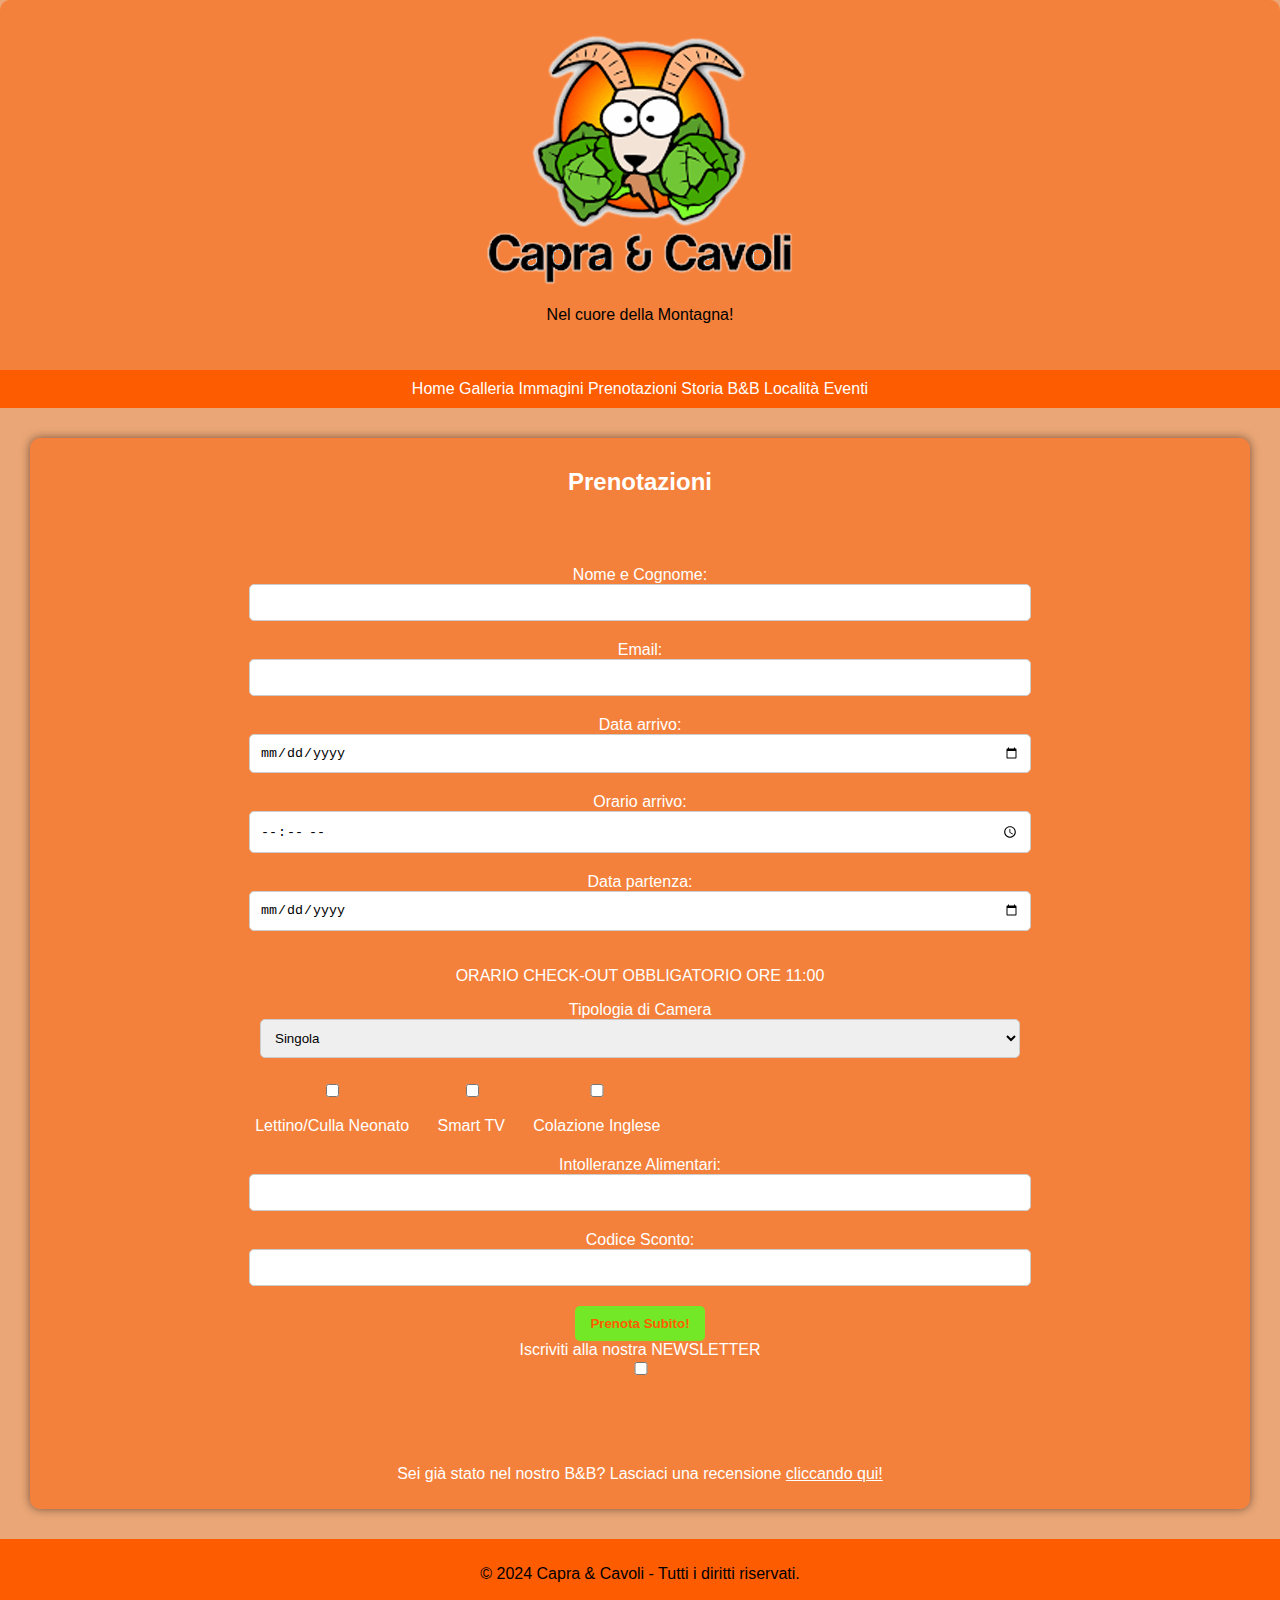
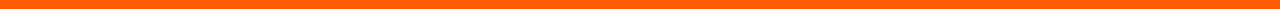
<file: prenotazioni.html>
﻿<!DOCTYPE html>

<html lang="en" xmlns="http://www.w3.org/1999/xhtml">
<head>
    <meta charset="utf-8" />
    <meta name="viewport" content="width=device-width, initial-scale=1.0" />
    <meta name="description" content="Prenotazioni B&B Capra e Cavoli" />
    <meta name="keywords" content="Prenotazioni, singole, doppie, matrimoniali" />
    <meta name="author" content="Barone Vincenzo" />
    <meta name="robots" content="index, follow" />
    <meta name="referrer" content="referrer" />
    <link href="stile.css" rel="stylesheet" type="text/css">
    <link rel="icon" type="image/x-icon" href="img/icona_logo.ico">
    <title></title>
</head>
<body>
    <header>
        <img src="img/logo_bnb.png" />
        <p>Nel cuore della Montagna!</p>
    </header>
    <nav>
        <a href="index.html">Home</a>
        <a href="galleria.html">Galleria Immagini</a>
        <a href="prenotazioni.html">Prenotazioni</a>
        <a href="storia.html">Storia B&amp;B</a>
        <a href="infoLocalita.html">Località</a>
        <a href="blogEventi.html">Eventi</a>
    </nav>
    <section class="main">
        <h2>Prenotazioni</h2>
        <form action="#" method="get">
            <label for="nomeCognome">Nome e Cognome:</label>
            <input type="text" id="nomeCognome" name="nomeCognome" required />
            <label for="email">Email:</label>
            <input type="email" id="email" name="email" required />
            <label for="checkin">Data arrivo:</label>
            <input type="date" id="checkin" name="chekin" required />
            <label for="ora">Orario arrivo:</label>
            <input type="time" id="ora" name="ora" required />
            <label for="checkout">Data partenza:</label>
            <input type="date" id="checkout" name="checkout" required />
            <p>ORARIO CHECK-OUT OBBLIGATORIO ORE 11:00</p>
            <label>Tipologia di Camera</label>
            <select>
                <option value="singola">Singola</option>
                <option value="doppia">Doppia</option>
                <option value="tripla">tripla</option>
                <option value="quadrupla">quadrupla</option>
            </select>
            <table>
                <tr>
                    <td>
                        <input type="checkbox" id="lettinoneonato" name="lettinoneonato" value="lettinoneonato" />
                        <label for="lettinoneonato">Lettino/Culla Neonato</label>
                    </td>
                    <td>
                        <input type="checkbox" id="smartTv" name="smartTv" value="smartTV" />
                        <label for="check2">Smart TV</label>
                    </td>
                    <td>
                        <input type="checkbox" id="colazioneAnglosassone" name="colazioneAnglosassone" value="colazioneAnglosassone" />
                        <label for="check2">Colazione Inglese</label>
                    </td>
                </tr>
            </table><br />
            <label for="intolleranza">Intolleranze Alimentari:</label>
            <input type="text" id="intolleranza" name="intolleranza" />
            <label for="intolleranza">Codice Sconto:</label>
            <input type="text" id="codicesconto" name="codicesconto" />
            <button type="submit"><strong>Prenota Subito!</strong></button><br />
            <label for="newsletter">Iscriviti alla nostra NEWSLETTER</label>
            <input type="checkbox" id="newsletter" name="newsletter" value="newsletter" />

        </form>
        <p>Sei già stato nel nostro B&amp;B? Lasciaci una recensione <a href="recensioni.html">cliccando qui!</a></p>
    </section>
    <footer>
        <p>&copy; 2024 Capra &amp; Cavoli - Tutti i diritti riservati.</p>
    </footer>
</body>
</html>
</file>
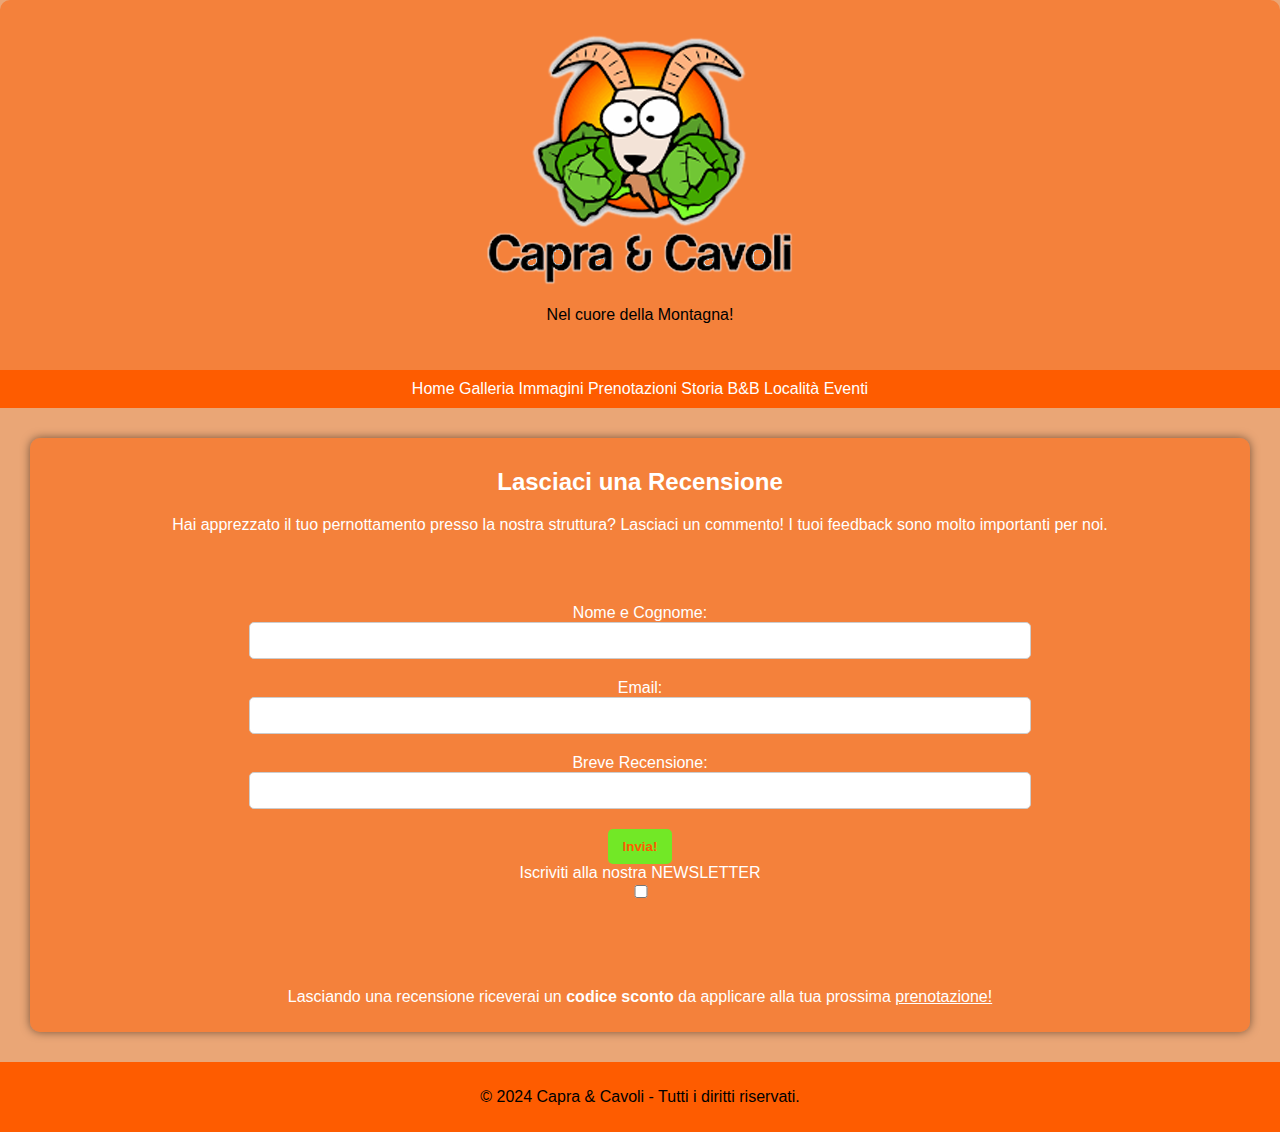
<file: recensioni.html>
﻿<!DOCTYPE html>

<html lang="en" xmlns="http://www.w3.org/1999/xhtml">
<head>
    <meta charset="utf-8" />
    <meta name="viewport" content="width=device-width, initial-scale=1.0" />
    <meta name="description" content="Prenotazioni B&B Capra e Cavoli" />
    <meta name="keywords" content="Prenotazioni, singole, doppie, matrimoniali" />
    <meta name="author" content="Bascelli Mattia" />
    <meta name="robots" content="index, follow" />
    <meta name="referrer" content="referrer" />
    <link href="stile.css" rel="stylesheet" type="text/css">
    <link rel="icon" type="image/x-icon" href="img/icona_logo.ico">
    <title></title>
</head>
<body>
    <header>
        <img src="img/logo_bnb.png" />
        <p>Nel cuore della Montagna!</p>
    </header>
    <nav>
        <a href="index.html">Home</a>
        <a href="galleria.html">Galleria Immagini</a>
        <a href="prenotazioni.html">Prenotazioni</a>
        <a href="storia.html">Storia B&amp;B</a>
        <a href="infoLocalita.html">Località</a>
        <a href="blogEventi.html">Eventi</a>
    </nav>
    <section class="main">
        <h2>Lasciaci una Recensione</h2>
        <p>Hai apprezzato il tuo pernottamento presso la nostra struttura? Lasciaci un commento! I tuoi feedback sono molto importanti per noi.</p>
        <form action="#" method="get">
            <label for="nomeCognome">Nome e Cognome:</label>
            <input type="text" id="nomeCognome" name="nomeCognome" required />
            <label for="email">Email:</label>
            <input type="email" id="email" name="email" required />
            <label for="recensione">Breve Recensione:</label>
            <input type="text" id="recensione" name="recensione" />
            <button type="submit"><strong>Invia!</strong></button><br />
            <label for="newsletter">Iscriviti alla nostra NEWSLETTER</label>
            <input type="checkbox" id="newsletter" name="newsletter" value="newsletter" />

        </form>
        <p>Lasciando una recensione riceverai un <strong>codice sconto</strong> da applicare alla tua prossima <a href="prenotazioni.html">prenotazione!</a></p>
    </section>
    <footer>
        <p>&copy; 2024 Capra &amp; Cavoli - Tutti i diritti riservati.</p>
    </footer>
</body>
</html>
</file>
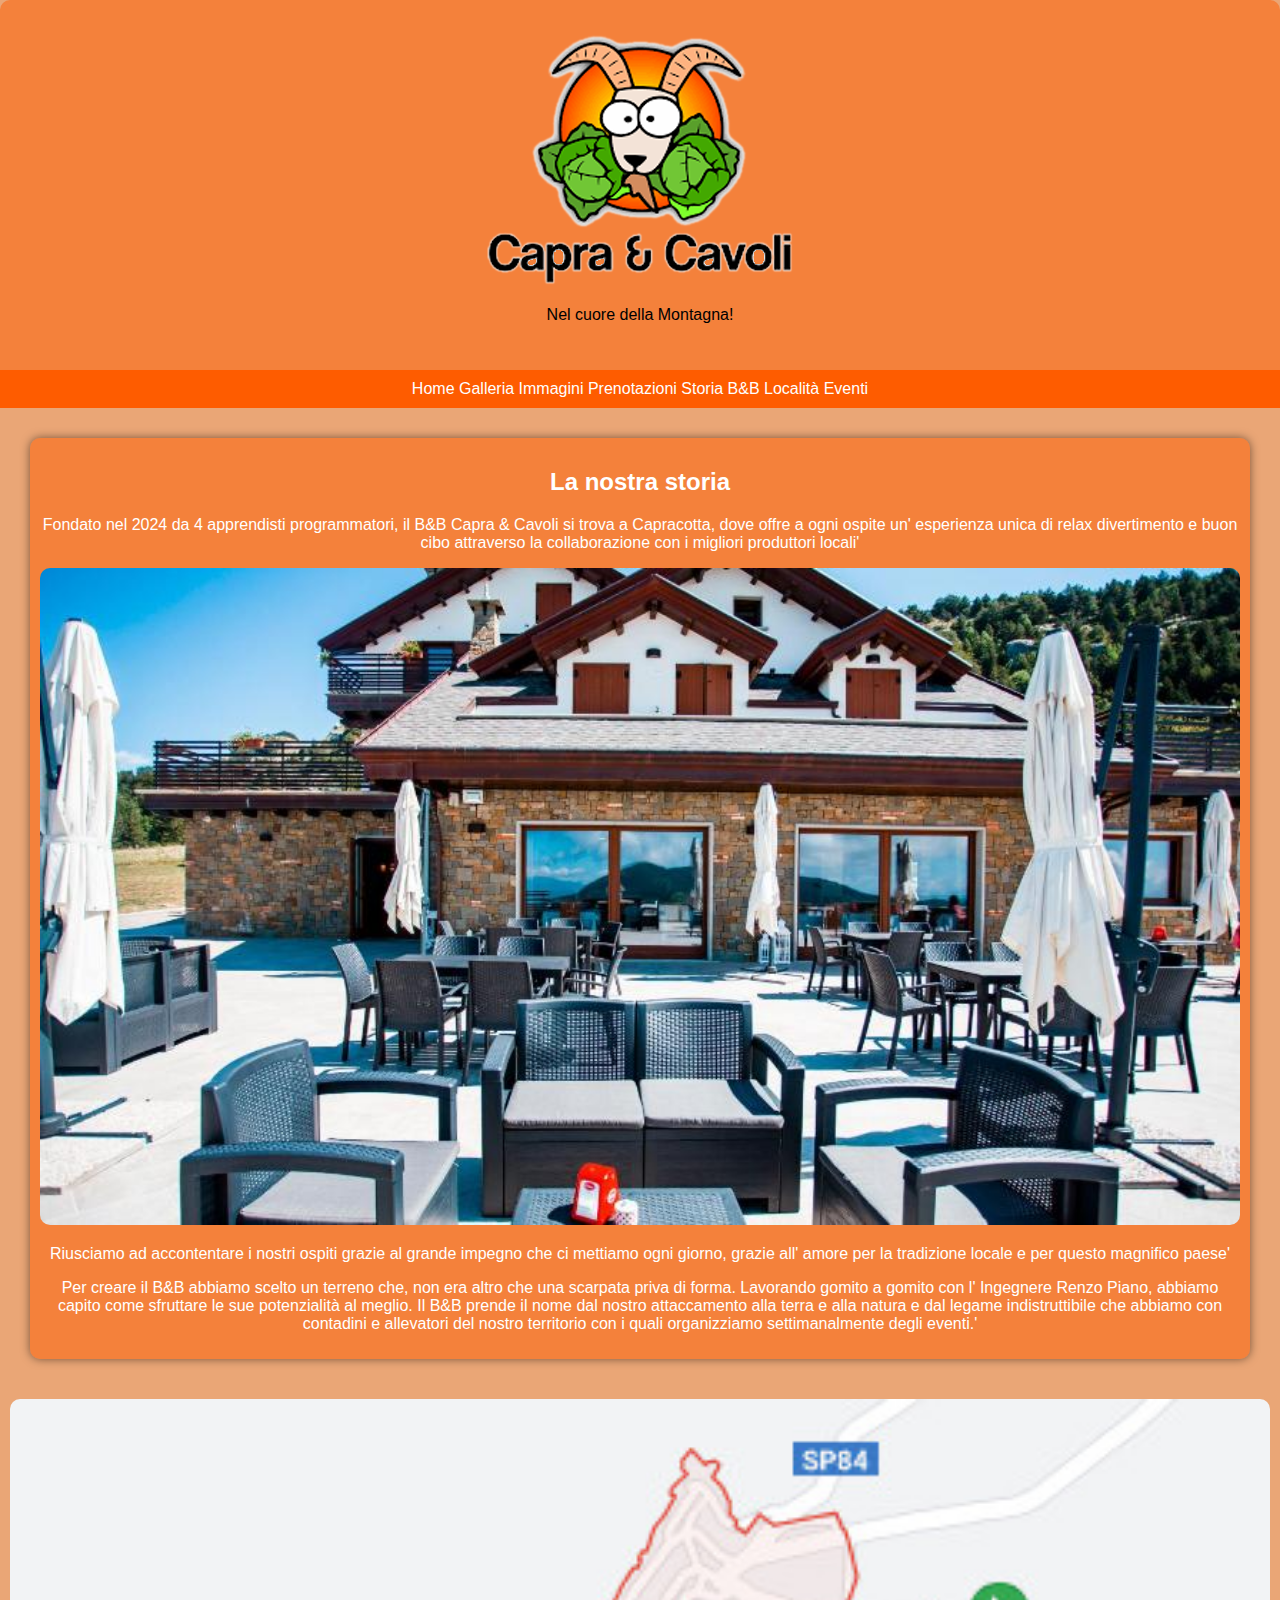
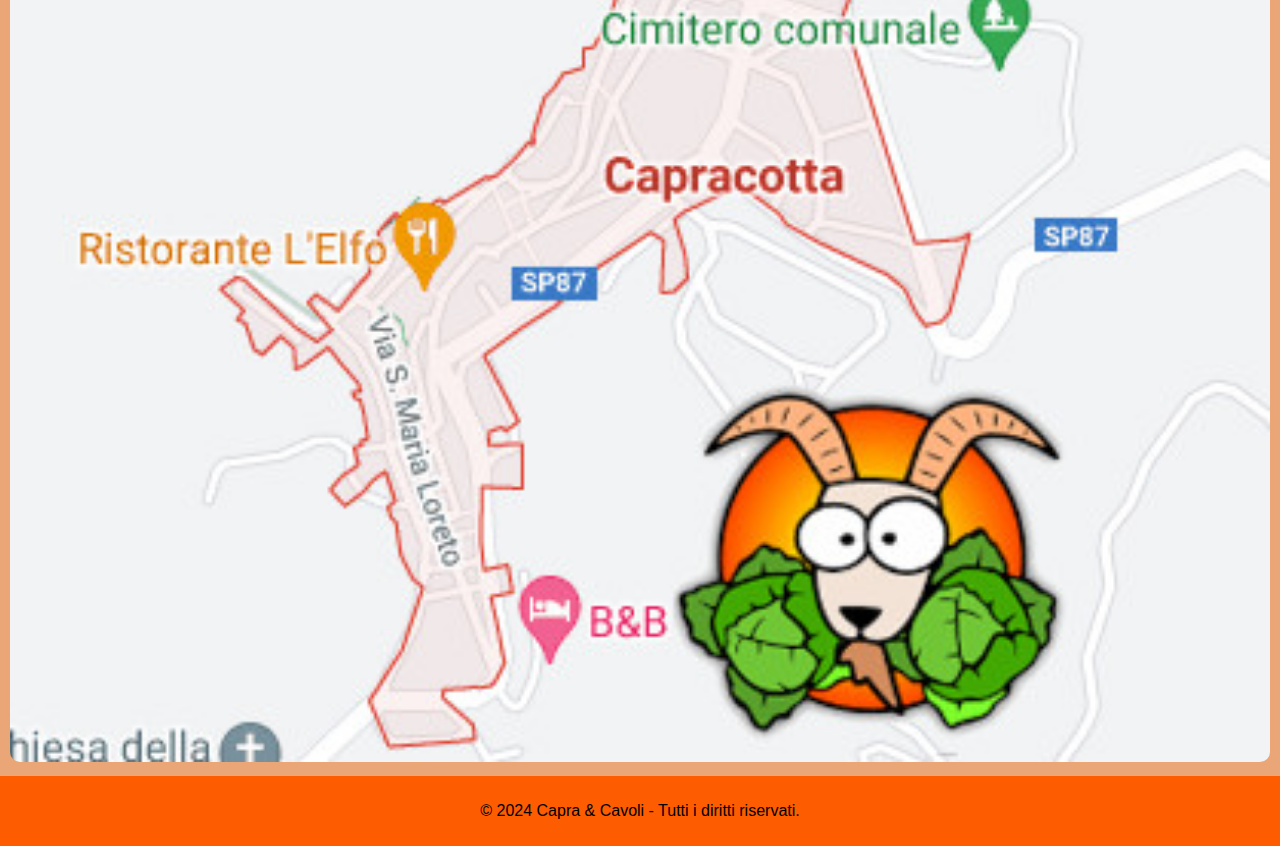
<file: storia.html>
﻿<!DOCTYPE html>

<html lang="en" xmlns="http://www.w3.org/1999/xhtml">
<head>
    <meta charset="utf-8" />
    <meta name="viewport" content="width=device-width, initial-scale=1.0" />
    <meta name="description" content="La storia del B&B Capra e Cavoli" />
    <meta name="keywords" content="bnb, storia bnb, curiosita bnb, capracotta" />
    <meta name="author" content="Barone Vincenzo" />
    <meta name="robots" content="index, follow" />
    <meta name="referrer" content="referrer" />
    <link href="stile.css" rel="stylesheet" type="text/css">
    <link rel="icon" type="image/x-icon" href="img/icona_logo.ico">
    <title>Storia B&B</title>
</head>
<body>
    <header>
        <img src="img/logo_bnb.png" />
        <p>Nel cuore della Montagna!</p>
    </header>
    <nav>
        <a href="index.html">Home</a>
        <a href="galleria.html">Galleria Immagini</a>
        <a href="prenotazioni.html">Prenotazioni</a>
        <a href="storia.html">Storia B&amp;B</a>
        <a href="infoLocalita.html">Località</a>
        <a href="blogEventi.html">Eventi</a>
    </nav>

    <section class="main">
        <h2>La nostra storia</h2>
        <p>Fondato nel 2024 da 4 apprendisti programmatori, il B&B Capra & Cavoli si trova a Capracotta, dove offre a ogni ospite un' esperienza unica di relax divertimento e buon cibo attraverso la collaborazione con i migliori produttori locali'</p>
        <img src="img/bb.jpg" alt="foto bb" />
        <p>Riusciamo ad accontentare i nostri ospiti grazie al grande impegno che ci mettiamo ogni giorno, grazie all' amore per la tradizione locale e per questo magnifico paese'</p>
        <p>Per creare il B&B abbiamo scelto un terreno che, non era altro che una scarpata priva di forma. Lavorando gomito a gomito con l' Ingegnere Renzo Piano, abbiamo capito come sfruttare le sue potenzialità al meglio. Il B&B prende il nome dal nostro attaccamento alla terra e alla natura e dal legame indistruttibile che abbiamo con contadini e allevatori del nostro territorio con i quali organizziamo settimanalmente degli eventi.'</p>
    </section>
    <div class="map">
        <img src="img/mappa.jpg" />
    </div>
    <footer>
        <p>&copy; 2024 Capra &amp; Cavoli - Tutti i diritti riservati.</p>
    </footer>
</body>
</html>
</file>
<file: stile.css>
﻿body {
    margin: 0;
    padding: 0;
    font-family: 'Trebuchet MS', 'Lucida Sans Unicode', 'Lucida Grande', 'Lucida Sans', Arial, sans-serif;
    background-color: #EAA676;
}
header {
    text-align: center;
    background: rgba(254,92,0,0.5);
    padding: 30px;
    border-radius:10px 10px 0px 0px;
}

nav {
    text-align: center;
    background: rgb(254,92,0);
    padding: 10px;
}

nav a {
     margin: 0;
     text-decoration: none;
    }

nav a:link {
     color: #fff;
        }

    nav a:visited {
        color: #F9E9BB;
    }

    nav a:hover {
        background-color: #72E826;
        padding: 5px;
        border-radius: 5px;
        color: #C33E00;
    }

    nav a:active {
        color: #C0AA4A;
    }
.main {
    background: rgba(254,92,0,0.5);
    text-align: center;
    margin: 30px 30px 30px 30px;
    padding: 10px;
    border-radius: 10px;
    box-shadow: 0 0 10px rgba(0,0,0,0.5);
    color:#fff;
}
.main img {
        width: 100%;
        height: auto;
        border-radius: 10px;
    }

.main ul {
        list-style: none;
        padding: 0px;
        color: #C33E00;
    }

.main a:link {
    color: #fff;
}

.main a:visited {
        color: #F9E9BB;
    }

.main a:hover {
        background-color: #72E826;
        padding: 5px;
        border-radius: 5px;
        color: #C33E00;
    }

main a:active {
        color: #C0AA4A;
    }

.eventi {
    background: rgba(254,92,0,0.5);
    text-align: center;
    margin: 30px 30px 30px 30px;
    padding: 10px;
    border-radius: 10px;
    box-shadow: 0 0 10px rgba(0,0,0,0.5);
}

.social {
    background: rgba(254,92,0,0.5);
    text-align: center;
    margin: 30px 30px 30px 30px;
    padding: 10px;
    border-radius: 10px;
    box-shadow: 0 0 10px rgba(0,0,0,0.5);
    color: #fff;
}

.social img {
        max-width: 20%;
        height: auto;
    }
    .social a:hover {
        background-color: #CE7869;
        padding: 0px;
        border-radius: 50px;
    }

footer {
    margin-bottom:0px;
    text-align: center;
    background: rgb(254,92,0);
    padding: 10px;
}

#container {
    background-color: rgb(254,92,0);
    text-align:center;
}

.stage_animation {
    overflow: hidden;
}

.stage_animation p { 
        font-family: arial;
        color: #fff;
        font-size: 14px;
    }
.stage_animation {
    animation: stage_animation 10s linear infinite;
}


@keyframes stage_animation {
    0% {
        transform: translate3d(0, 0, 0);
    }

    100% {
        transform: translate3d(-100%, 0, 0);
    }
}

.galleria {
    background: rgba(254,92,0,0.5);
    margin: 30px 30px 30px 30px;
    padding: 10px;
    border-radius: 10px;
    box-shadow: 0 0 10px rgba(0,0,0,0.5);
    color: #fff;
}


.galleria h1 {
    text-align: center;
    padding: 50px;
    margin-top: 15px;
    background: #EAA676;
    border-radius: 20px;
}

.galleria h2 {
    text-align: center;
    padding: 25px;
    margin-top: 0px;
    background: #FE5C00;
}


.galleria table {
        text-align: left;
        width: 60%;
        margin: 20px;
        font-size: 16px;
        border-radius: 10px;
        box-shadow: 50;
        
    }
form {
    max-width: 800px;
    margin: 50px auto;
    padding: 20px;
}

    form input, form select {
        width: 95%;
        padding: 10px;
        margin-bottom: 20px;
        border: 1px solid #ccc;
        border-radius: 5px;
    }

    form button {
        background-color: #72E826;
        color: rgb(254,92,0);
        padding: 10px 15px;
        border: none;
        border-radius: 5px;
        cursor: pointer;
    }
.map {
    text-align: center;
    padding:10px;
}
    .map img {
        border-radius: 10px;
        width: 100%;
        height: auto;
        border-radius: 10px;
    }
</file>
